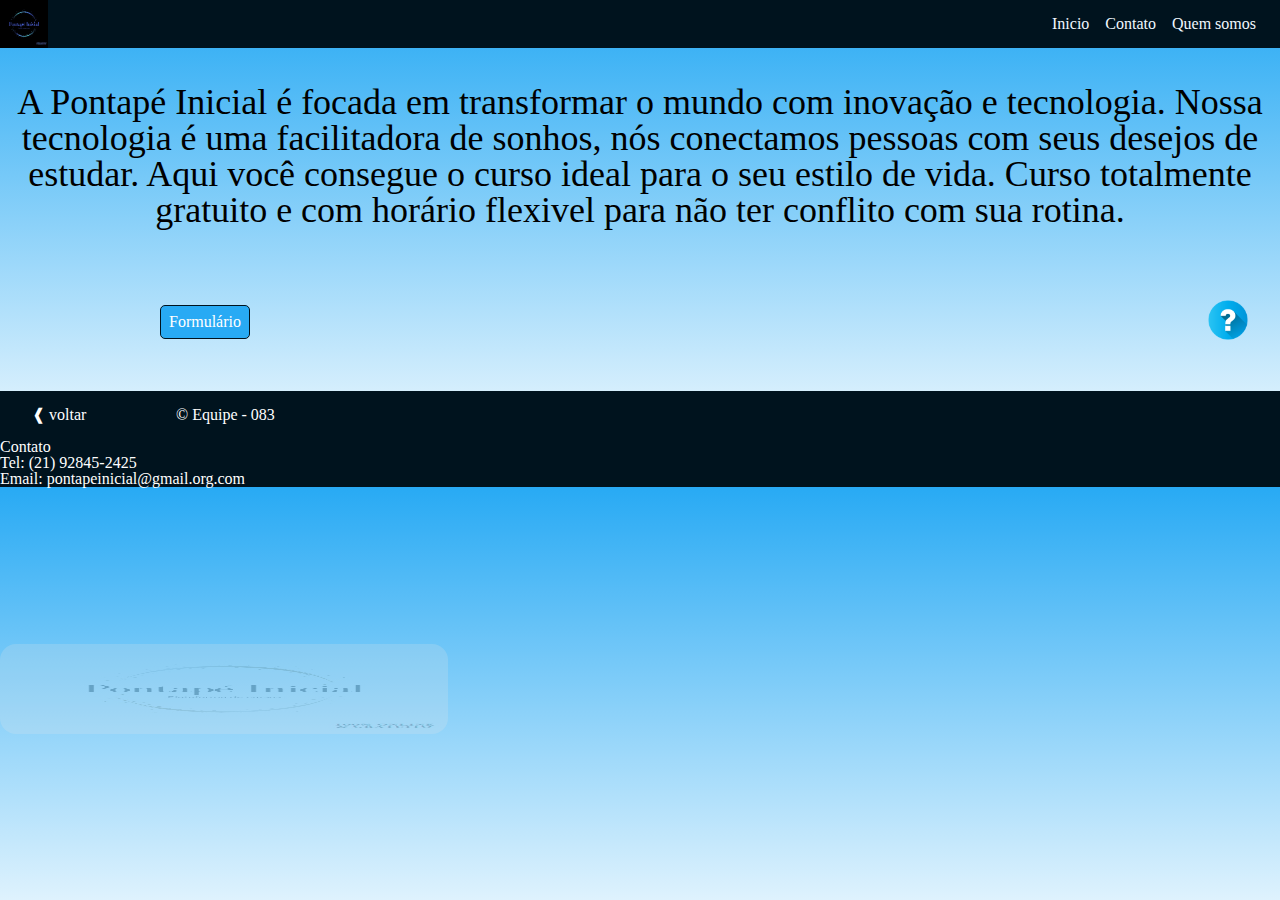
<file: Recode Pro/index.html>
<!DOCTYPE html>
<html lang="pt-br">

<head>
    <meta charset="UTF-8">
    <meta http-equiv="X-UA-Compatible" content="IE=edge">
    <meta name="viewport" content="width=device-width, initial-scale=1.0">
    <title>Home</title>
    <link rel="stylesheet" href="./css/style.css">
    <link rel="stylesheet" href="./css/reset.css">
</head>

<body>
    <header class="container">
        <img src="./img/WhatsApp Image 2023-04-15 at 21.05.17.jpeg" alt="">
        <nav>
            <ul>
                <a href="./index.html"><li class="texto">Inicio</li></a>
                <li class="texto">Contato</li>
                <a href="./html/quemSomos.html"><li class="texto">Quem somos</li></a>
            </ul>
        </nav>
    </header>
    <main>
        
        <section>
            <img class="imgTeste" src="./img/WhatsApp Image 2023-04-15 at 19.38.19.jpeg" alt="">
            <p id="textoDesc">A Pontapé Inicial é focada em
                transformar o mundo com
                inovação e tecnologia.
                Nossa tecnologia é uma facilitadora de sonhos,
                nós conectamos pessoas com seus desejos de estudar.
                Aqui você consegue o curso ideal para o seu estilo de vida.
                Curso totalmente gratuito e com horário flexivel para não ter
                conflito com sua rotina.</p>

                

        </section>
        <div class="container">
            <a href="./html/form.html" class="botao">Formulário</a>

            <a href="./html/quemSomos.html"><img class="inter" src="./img/ponto-de-interrogacao.png" alt=""></a>
            
        </div>
        
    </main>
    <footer id="rodapeInicio" >
        <div >
            <p id="copy" >&copy; Equipe - 083</p>
            
        </div>
        <div>
            <a class="limpar" href="/index.html"><p id="voltar">&#10096; voltar</p></a>
        </div>
        <div id="contato">
            <p>Contato</p> 
           <p id="tel">Tel: (21) 92845-2425</p>
           <p>Email: pontapeinicial@gmail.org.com</p> 
        </div>
    </footer>
</body>

</html>
</file>
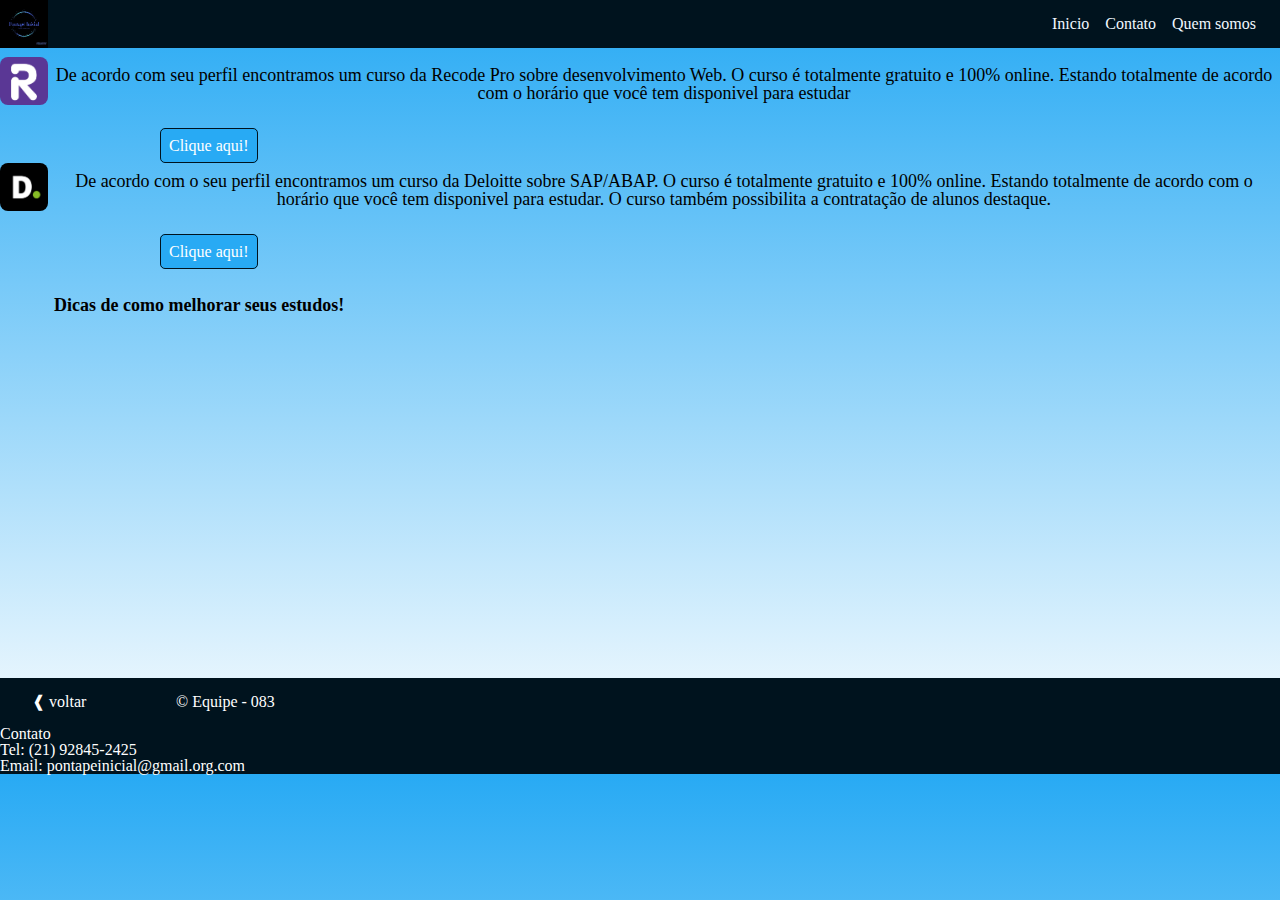
<file: Recode Pro/html/cursos.html>
<!DOCTYPE html>
<html lang="pt-br">
<head>
    <meta charset="UTF-8">
    <meta http-equiv="X-UA-Compatible" content="IE=edge">
    <meta name="viewport" content="width=device-width, initial-scale=1.0">
    <title>Cursos</title>
    <link rel="stylesheet" href="../css/style.css">
    <link rel="stylesheet" href="../css/reset.css">
</head>
<body>
    <header class="container">
        <img src="../img/WhatsApp Image 2023-04-15 at 21.05.17.jpeg" alt="">

        <nav>
            <ul>
                <a href="/index.html"><li class="texto">Inicio</li></a>
                <li class="texto">Contato</li>
                <a href="../html/quemSomos.html"><li class="texto">Quem somos</li></a>
            </ul>
        </nav>
    </header>
    <main>
        <section>
            <div class="container">
                
                <img class="imgCurso" src="../img/Recode.jpg" alt="">
                <p class="textoCurso">De acordo com seu perfil encontramos um  curso da Recode Pro 
                    sobre desenvolvimento Web.
                    O curso é totalmente gratuito 
                    e 100% online. Estando totalmente de acordo com o horário 
                    que você tem disponivel para estudar</p>
                    
            </div>
            <a class="botao" href="https://recode.org.br/desenvolvimento-web-basico/" target="blank">Clique aqui!</a>
            
            <div class="container">
                <img class="imgCurso" src="../img/deloite.jpg" alt="">
                <p class="textoCurso">De acordo com o seu perfil
                    encontramos um curso da 
                    Deloitte sobre SAP/ABAP.
                    O curso é totalmente gratuito
                    e 100% online. Estando 
                    totalmente de acordo com o
                    horário que você tem disponivel
                    para estudar.
                    O curso também possibilita a
                    contratação de alunos destaque.</p>
            </div>
            <a class="botao" href="https://www2.deloitte.com/br/pt/pages/about-deloitte/articles/treinamentos-cii.html" target="blank">Clique aqui!</a>
            
            <div>
                <div>
                    <h1>Dicas de como melhorar seus estudos!</h1>
                    <iframe width="350" height="320" src="https://www.youtube.com/embed/YI9oxHGf6iE" 
                    title="YouTube video player" frameborder="0" allow="accelerometer; autoplay; clipboard-write; encrypted-media; gyroscope; picture-in-picture; web-share" 
                    allowfullscreen></iframe>
                </div>
                
            </div>
        </section>

    </main>
    <footer >
          
        <div id="copy">
            
            <p >&copy; Equipe - 083</p>
            
        </div>
        <div>
            <a class="limpar" href="/index.html"><p id="voltar">&#10096; voltar</p></a>
        </div>
        <div id="contato">
            <p>Contato</p> 
           <p id="tel">Tel: (21) 92845-2425</p>
           <p>Email: pontapeinicial@gmail.org.com</p> 
        </div>
    </footer>
</body>
</html>
</file>
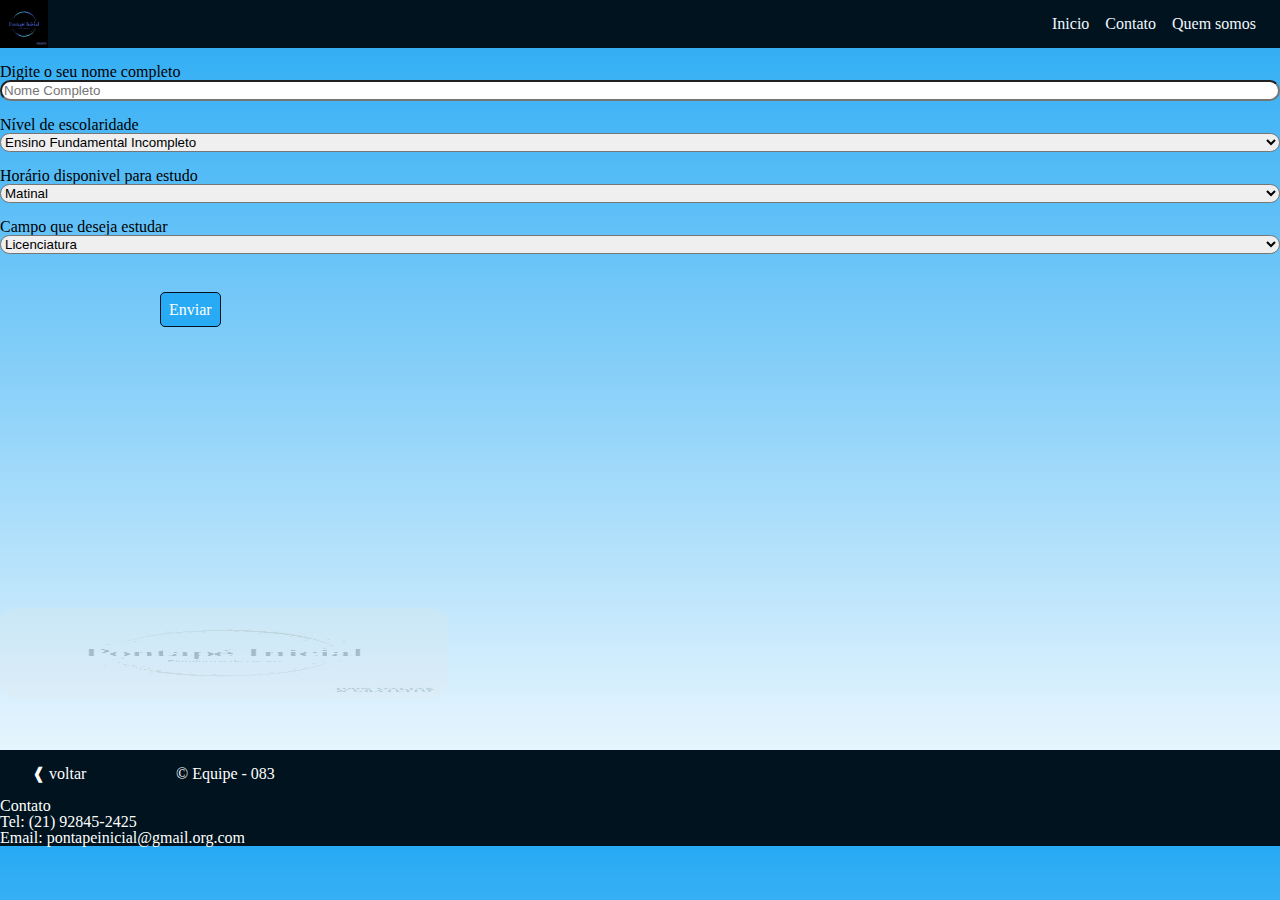
<file: Recode Pro/html/form.html>
<!DOCTYPE html>
<html lang="pt-br">

<head>
    <meta charset="UTF-8">
    <meta http-equiv="X-UA-Compatible" content="IE=edge">
    <meta name="viewport" content="width=device-width, initial-scale=1.0">
    <title>Formulário</title>
    <link rel="stylesheet" href="../css/style.css">
    <link rel="stylesheet" href="../css/reset.css">

</head>

<body>
    <header class="container">
        <img src="../img/WhatsApp Image 2023-04-15 at 21.05.17.jpeg" alt="">

        <nav>
            <ul>
                <a href="/index.html"><li class="texto">Inicio</li></a>
                <li class="texto">Contato</li>
                <a href="../html/quemSomos.html"><li class="texto">Quem somos</li></a>
            </ul>
        </nav>
    </header>
    <main>
        <section >
            <img class="imgTeste" src="../img/WhatsApp Image 2023-04-15 at 19.38.19.jpeg" alt="">
            <form   action="">
                <div class="caixa">
                    <label for="">Digite o seu nome completo</label>
                    <input type="text" placeholder="Nome Completo">
                </div>
                 <div class="caixa">
                    <label for="">Nível de escolaridade</label>
                    <select name="" id="">
                        <option value="">Ensino Fundamental Incompleto</option>
                        <option value="">Ensino Fundamental</option>
                        <option value="">Ensino Médio</option>
                        <option value="">Ensino Superior</option>
                    </select>
                </div> 
                 <div class="caixa">
                    <label for="">Horário disponivel para estudo</label>
                    <select name="" id="">
                        <option value="">Matinal</option>
                        <option value="">Vespertino</option>
                        <option value="">Noturno</option>
                    </select>
                </div>
                <div class="caixa">
                    <label for="">Campo que deseja estudar</label>
                    <select name="" id="">
                        <option value="">Licenciatura</option>
                        <option value="">Estética</option>
                        <option value="">Tecnologia</option>
                    </select>
                </div> 
            </form>
            
        </section>
        <div class="botaoForm">
            <a class="botao" href="./cursos.html">Enviar</a>
        </div>
    </main>
    <footer id="rodapeForm">
          
        <div id="copy">
        
            <p >&copy; Equipe - 083</p>
            
        </div>
        <div>
            <a class="limpar" href="/index.html"><p id="voltar">&#10096; voltar</p></a>
        </div>
        <div id="contato">
            <p>Contato</p> 
           <p id="tel">Tel: (21) 92845-2425</p>
           <p>Email: pontapeinicial@gmail.org.com</p> 
        </div>
    </footer>
</body>

</html>
</file>
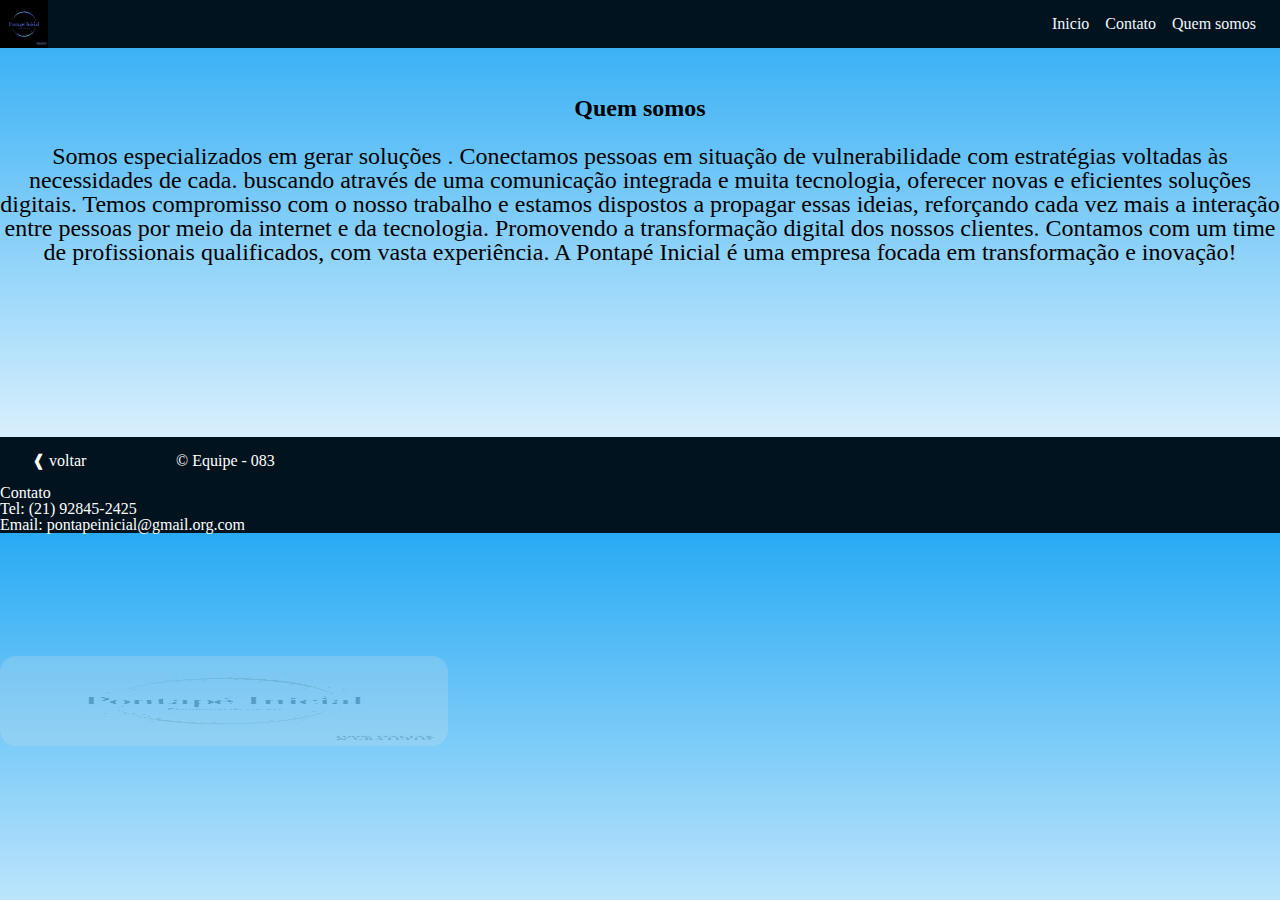
<file: Recode Pro/html/quemSomos.html>
<!DOCTYPE html>
<html lang="pt-br">
<head>
    <meta charset="UTF-8">
    <meta http-equiv="X-UA-Compatible" content="IE=edge">
    <meta name="viewport" content="width=device-width, initial-scale=1.0">
    <title>Quem somos</title>
    <link rel="stylesheet" href="../css/style.css">
    <link rel="stylesheet" href="../css/reset.css">
</head>
<body>
    <header class="container">
        <img src="../img/WhatsApp Image 2023-04-15 at 21.05.17.jpeg" alt="">

        <nav>
            <ul>
                <a href="/index.html"><li class="texto">Inicio</li></a>
                <li class="texto">Contato</li>
                <a href="../html/quemSomos.html"><li class="texto">Quem somos</li></a>
            </ul>
        </nav>
    </header>
    <main>
        <section>
            <img class="imgTeste" src="../img/WhatsApp Image 2023-04-15 at 19.38.19.jpeg" alt="">
            <h1 class="titulo">Quem somos</h1>
            <p>Somos especializados em gerar soluções . Conectamos pessoas em 
                situação de vulnerabilidade com  estratégias voltadas às 
                necessidades de cada. buscando através de uma comunicação 
                integrada e muita tecnologia, oferecer novas e eficientes 
                soluções digitais. Temos compromisso com o nosso trabalho e 
                estamos dispostos a propagar essas ideias, reforçando cada vez 
                mais a interação entre pessoas por meio da internet e da tecnologia. 
                Promovendo a transformação digital dos nossos clientes. Contamos 
                com um time de profissionais qualificados, com vasta experiência. 
                A Pontapé Inicial é uma empresa focada em transformação e 
                inovação!</p>
        </section>
        
    </main>
    <footer id="rodapeQuem" >
          
        <div id="copy">
        
            <p >&copy; Equipe - 083</p>
            
        </div>
        <div>
            <a class="limpar" href="/index.html"><p id="voltar">&#10096; voltar</p></a>
        </div>
        <div id="contato">
            <p>Contato</p> 
           <p id="tel">Tel: (21) 92845-2425</p>
           <p>Email: pontapeinicial@gmail.org.com</p> 
        </div>
    </footer>
</body>
</html>
</file>
<file: Recode Pro/css/style.css>
@import url(../css/index.css);
@import url(../css/form.css);
@import url(../css/cursos.css);
@import url(../css/quemSomos.css);

:root{
    --pretoPrincipal: #00131E;
    --azulPrincipal: #28AAF4;
    --cinzaPrincipal: #ADB0B2;
}

header{
    background-color: var(--pretoPrincipal);
    height: 3em;
}

header img{
    width: 3em;
}

.container{
    display: flex;
    justify-content: space-between;
    align-items: center;
}

nav ul{
    display: flex;
    justify-content: space-between;
    align-items: center;
    padding: 1em;
}

nav ul li{
    padding: 0.5em;
}

nav ul li:hover{
    color: var(--azulPrincipal);
}

body{
    background: linear-gradient(#28AAF4, #ffffff);
    font-family: Arial, Helvetica, sans-serif;
}
 

.texto{
    color: aliceblue;
}

footer{
    background-color: var(--pretoPrincipal);
}

#copy{
    margin-left: 10em;
    margin-top: 2em;
    color: white;
    padding: 1em;
}

#contato{
    margin-top: 1em;
    color: white;
}

#voltar{
    color: white;
    margin-left: 2em;
    margin-top: -2em;
}

.limpar{
    text-decoration: none;
}

.imgTeste{
    opacity: 0.20;
    display: inline-block;
    width: 35%;
    height: 10%;
    position: absolute;
    margin-top: 35em;
    border-radius: 1em;
} 

#tel{
    text-decoration: none;
}

a{
    text-decoration: none;
}
</file>
